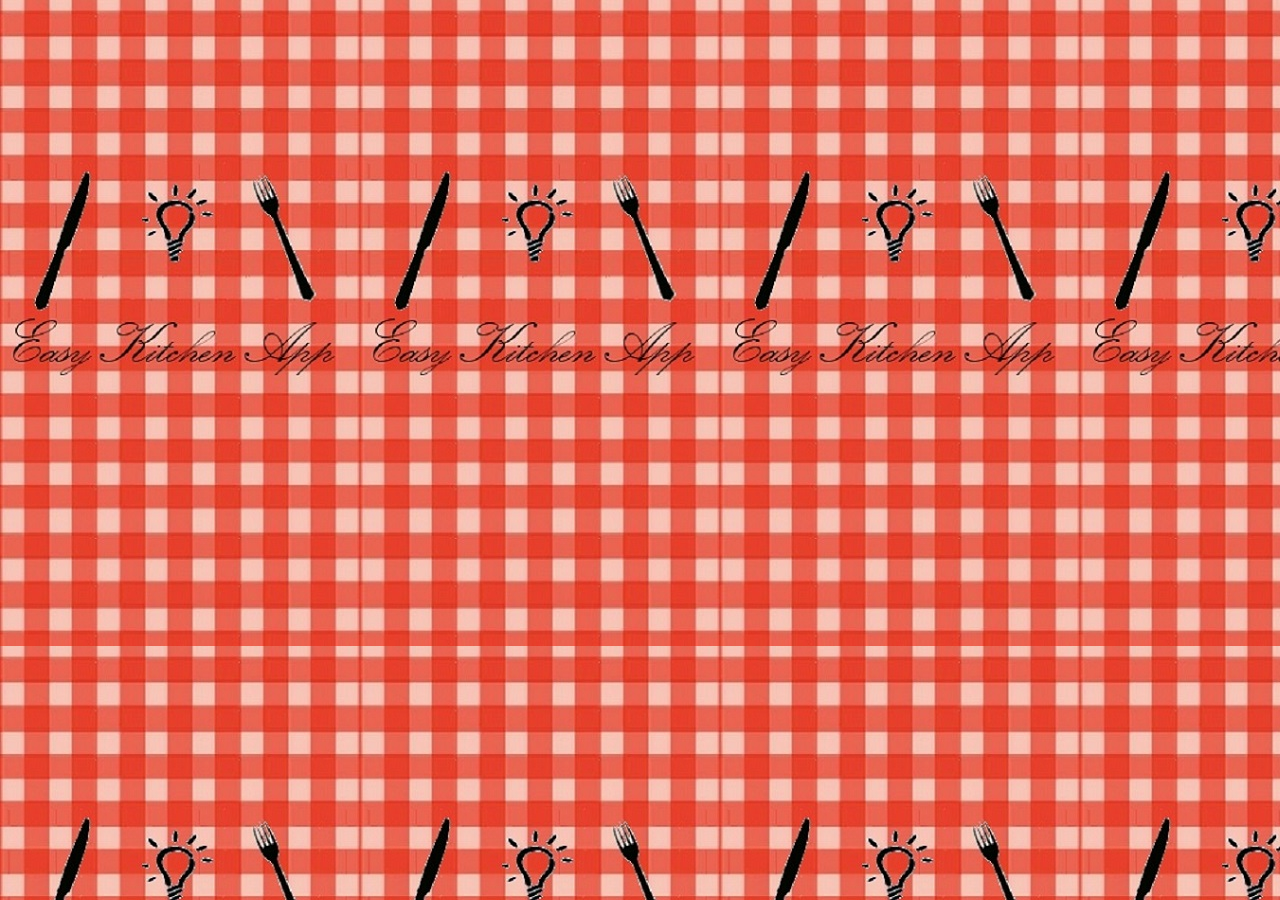
<file: II Entrega/EasyKitchen/www/index.html>
﻿<!DOCTYPE html>
<html lang="en">

<head>

    <meta charset="utf-8">
    <meta http-equiv="X-UA-Compatible" content="IE=edge">
    <meta name="viewport" content="width=device-width, initial-scale=1">
    <meta name="description" content="">
    <meta name="author" content="">
    <meta http-equiv="REFRESH" content="2;URL=LoginFacebook.html" />

    <title>EasyKitchen App</title>

    <!-- Bootstrap Core CSS -->
    <link href="css/bootstrap.min.css" rel="stylesheet">

    <!-- Custom CSS -->
    <link href="css/thumbnail-gallery.css" rel="stylesheet">

    <!-- HTML5 Shim and Respond.js IE8 support of HTML5 elements and media queries -->
    <!-- WARNING: Respond.js doesn't work if you view the page via file:// -->
    <!--[if lt IE 9]>
        <script src="https://oss.maxcdn.com/libs/html5shiv/3.7.0/html5shiv.js"></script>
        <script src="https://oss.maxcdn.com/libs/respond.js/1.4.2/respond.min.js"></script>
    <![endif]-->

</head>

<body style="background-color:#f75e5e; background-image:url('img/pantalla_bienvenida.jpg')">
  

</body>

</html>
</file>
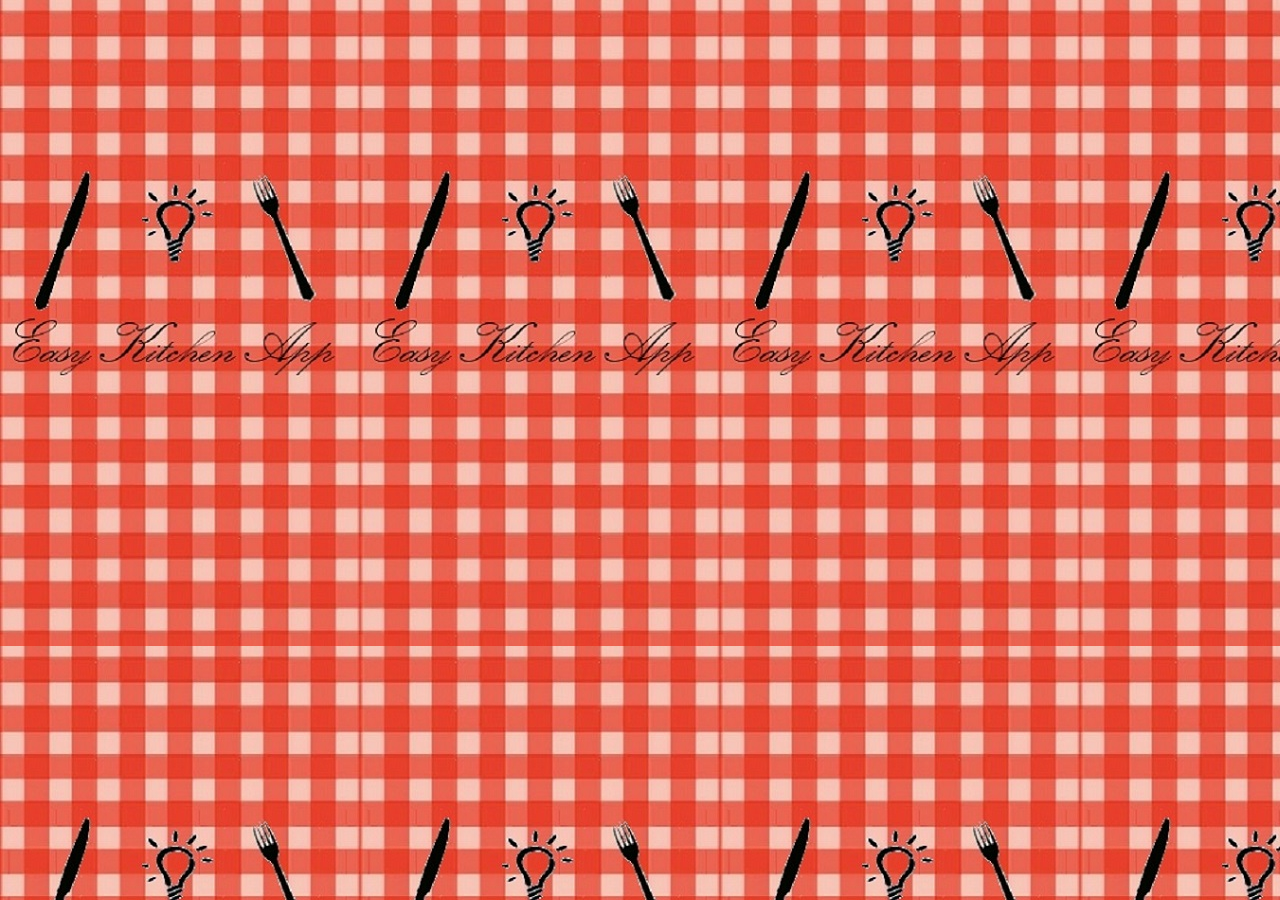
<file: Entrega Final/EasyKitchen/platforms/android/assets/www/index.html>
<!DOCTYPE html>
<html lang="en">

<head>

    <meta charset="utf-8">
    <meta http-equiv="X-UA-Compatible" content="IE=edge">
    <meta name="viewport" content="width=device-width, initial-scale=1">
    <meta name="description" content="">
    <meta name="author" content="">
    <meta http-equiv="REFRESH" content="2;URL=LoginFacebook.html" />

    <title>EasyKitchen App</title>

    <!-- Bootstrap Core CSS -->
     <script type ="text/javascript" src ="js/jquery-1.11.0.js"></script>
    <script type ="text/javascript" src="cordova.js"></script>
    <script type ="text/javascript" src="cordova_plugins.js"></script>
    <link href="css/bootstrap.min.css" rel="stylesheet">

    <!-- Custom CSS -->
    <link href="css/thumbnail-gallery.css" rel="stylesheet">

</head>

<body style="background-color:#f75e5e; background-image:url('img/pantalla_bienvenida.jpg')">
  

</body>

</html>
</file>
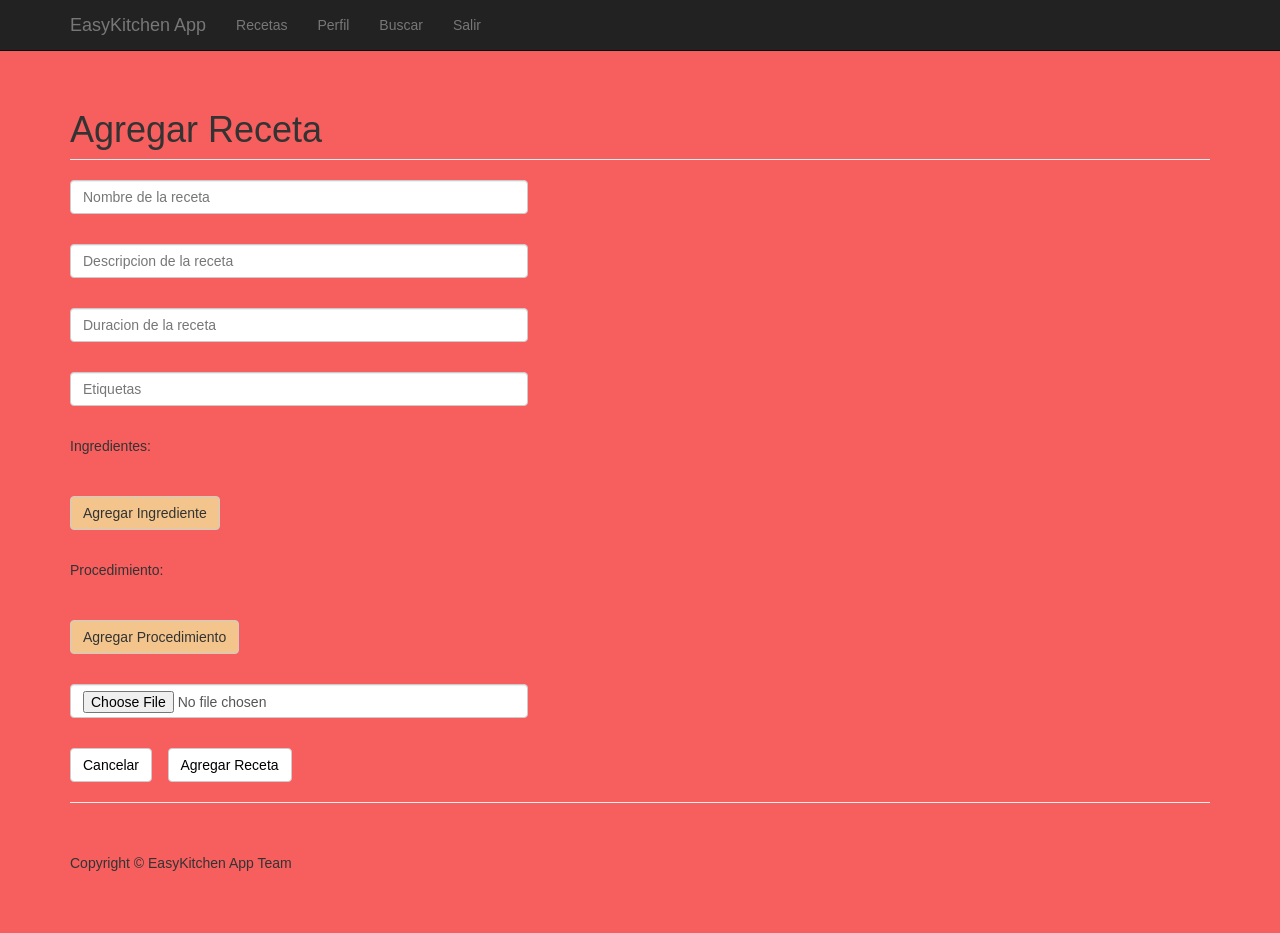
<file: II Entrega/EasyKitchen/www/Agregar_Receta.html>
﻿<!DOCTYPE html>
<html lang="en">

<head>

    <meta charset="utf-8">
    <meta http-equiv="X-UA-Compatible" content="IE=edge">
    <meta name="viewport" content="width=device-width, initial-scale=1">
    <meta name="description" content="">
    <meta name="author" content="">

    <title>EasyKitchen App</title>
    <script type="text/javascript" src="js/index.js"></script>
    <!-- Bootstrap Core CSS -->
    <link href="css/bootstrap.min.css" rel="stylesheet">

    <!-- Custom CSS -->
    <link href="css/thumbnail-gallery.css" rel="stylesheet">

    <!-- HTML5 Shim and Respond.js IE8 support of HTML5 elements and media queries -->
    <!-- WARNING: Respond.js doesn't work if you view the page via file:// -->
    <!--[if lt IE 9]>
        <script src="https://oss.maxcdn.com/libs/html5shiv/3.7.0/html5shiv.js"></script>
        <script src="https://oss.maxcdn.com/libs/respond.js/1.4.2/respond.min.js"></script>

    <![endif]-->

</head>

<body style="background-color:#f75e5e" onload="nobackbutton()">

    <!-- Navigation -->
    <nav class=" navbar navbar-inverse navbar-fixed-top" role="navigation">
    <div class="container">
        <!-- Brand and toggle get grouped for better mobile display -->
        <div class="navbar-header">
            <button type="button" class="navbar-toggle" data-toggle="collapse" data-target="#bs-example-navbar-collapse-1">
                <span class="sr-only">Toggle navigation</span>
                <span class="icon-bar"></span>
                <span class="icon-bar"></span>
                <span class="icon-bar"></span>
                <span class="icon-bar"></span>
            </button>
            <a class="navbar-brand" href="Lista_Recetas.html">EasyKitchen App</a>
        </div>
        <!-- Collect the nav links, forms, and other content for toggling -->
        <div class="collapse navbar-collapse" id="bs-example-navbar-collapse-1">
            <ul class="nav navbar-nav">
                <li>
                    <a href="Lista_Recetas.html">Recetas</a>
                </li>
                <li>
                    <a href="Perfil.html">Perfil</a>
                </li>
                <li>
                    <a href="Buscar.html">Buscar</a>
                </li>
                <li>
                    <a href="LoginFacebook.html">Salir</a>
                </li>
            </ul>
        </div>
        <!-- /.navbar-collapse -->
    </div>
    <!-- /.container -->
    </nav>

    <!-- Page Content -->
    <div class="container">

        <div class="row">
            <div class="col-lg-12">
                <h1 class="page-header">Agregar Receta</h1>
            </div>
        </div>

        <div class="row">
            <div class="col-md-5"><input id="nameRecipeId" type="text" class="form-control" placeholder="Nombre de la receta"></div>
        </div>
        <p>&nbsp;</p>
        <div class="row">
            <div class="col-md-5"><input id="descriptionRecipeId" type="text" class="form-control" placeholder="Descripcion de la receta"></div>
        </div>
        <p>&nbsp;</p>
        <div class="row">
            <div class="col-md-5"><input id="durationRecipeId" type="text" class="form-control" placeholder="Duracion de la receta"></div>
        </div>
        <p>&nbsp;</p>
        <div class="row">
            <div class="col-md-5"><input id="TagsRecipeId" type="text" class="form-control" placeholder="Etiquetas"></div>
        </div>
        <p>&nbsp;</p>
        <p>Ingredientes:</p>
        <div class="row">
            <div id="componenteIngrediente">
            </div>
        </div>

        <p>&nbsp;</p>
            <button onclick="agregarIngrediente()" style="background-color:#f3c58c" type="button" class="btn btn-default">Agregar Ingrediente</button>
            <p>&nbsp;</p>
        <p>Procedimiento:</p>
        <div class="row">
            <div id="componenteProcedimiento">
            </div>
        </div>
        <p>&nbsp;</p>
        <button onclick="agregarProcedimiento()" style="background-color:#f3c58c" type="button" class="btn btn-default">Agregar Procedimiento</button>
        <p>&nbsp;</p>
        <div class="row">
            <div class="col-md-5"><input id="imageRecipeId" type="file" class="form-control" placeholder="Imagen de la Figura"></div>
        </div>
        <p>&nbsp;</p>
        <div class="row">
            <div class="col-md-1"><button onclick="cancelar()" style="background-color:#ffffff; color:#000000" type="button" class="btn btn-default">Cancelar</button></div>
            <div class="col-md-1"><button onclick="guardarReceta()" style="background-color:#ffffff; color:#000000" type="button" class="btn btn-default">Agregar Receta</button></div>            
        </div>
            <hr>


            <!-- Footer -->
            <footer>
                <div class="row">
                    <div class="col-lg-12">
                        <p>Copyright &copy; EasyKitchen App Team</p>
                    </div>
                </div>
            </footer>

        </div>
    <!-- /.container -->
    <!-- jQuery Version 1.11.0 -->
    <script src="js/jquery-1.11.0.js"></script>

    <!-- Bootstrap Core JavaScript -->
    <script src="js/bootstrap.min.js"></script>

</body>

</html>
</file>
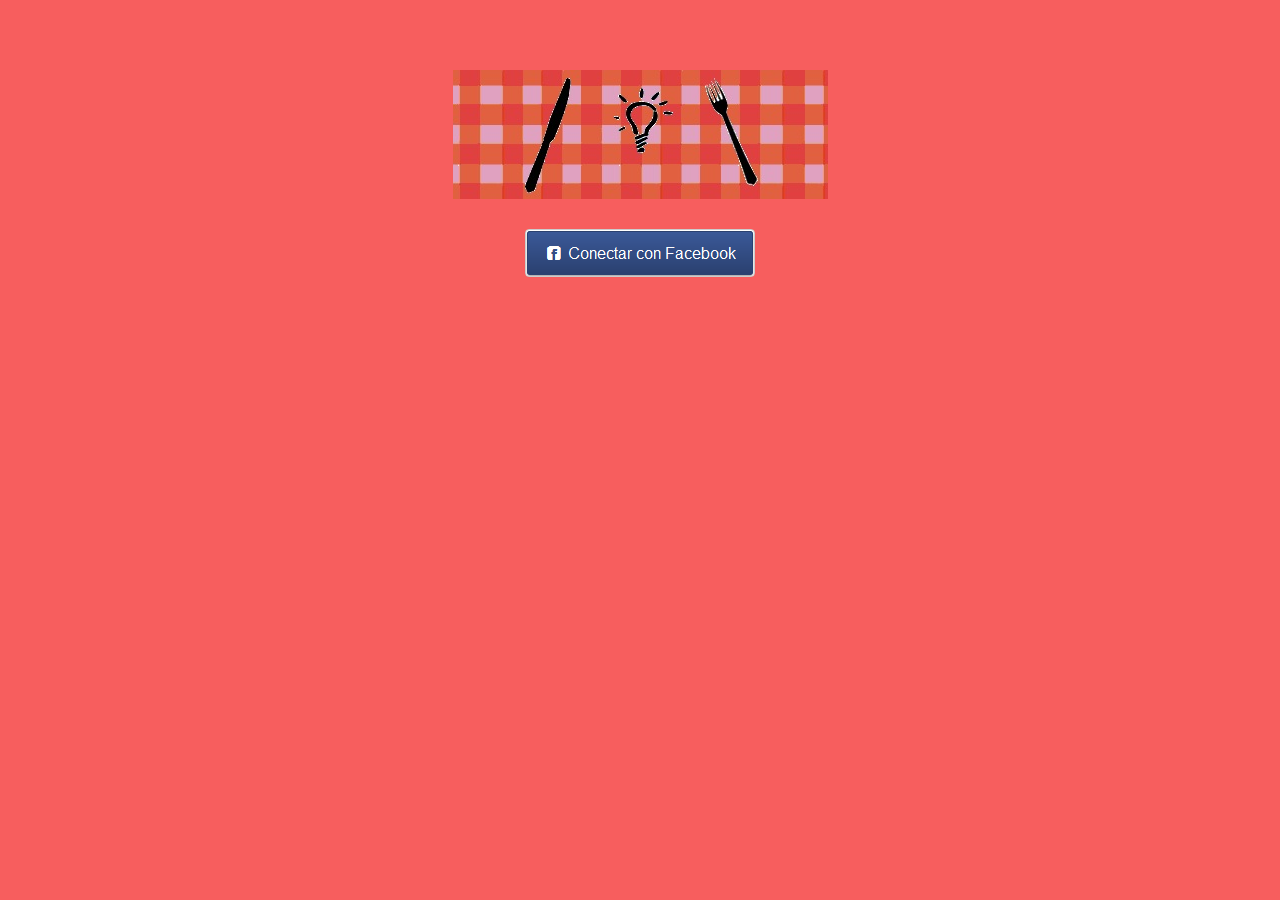
<file: II Entrega/EasyKitchen/www/LoginFacebook.html>
﻿<!DOCTYPE html>
<html lang="en">

<head>

    <meta charset="utf-8">
    <meta http-equiv="X-UA-Compatible" content="IE=edge">
    <meta name="viewport" content="width=device-width, initial-scale=1">
    <meta name="description" content="">
    <meta name="author" content="">

    <title>EasyKitchen App</title>

    <script type="text/javascript" src="js/index.js"></script>
    <script src="http://ajax.googleapis.com/ajax/libs/jquery/2.0.0/jquery.min.js"></script>

    <!-- Bootstrap Core CSS -->
    <link href="css/bootstrap.min.css" rel="stylesheet">

    <!-- Custom CSS -->
    <link href="css/thumbnail-gallery.css" rel="stylesheet">

    <!-- HTML5 Shim and Respond.js IE8 support of HTML5 elements and media queries -->
    <!-- WARNING: Respond.js doesn't work if you view the page via file:// -->
    <!--[if lt IE 9]>
        <script src="https://oss.maxcdn.com/libs/html5shiv/3.7.0/html5shiv.js"></script>
        <script src="https://oss.maxcdn.com/libs/respond.js/1.4.2/respond.min.js"></script>
    <![endif]-->
    

</head>

<body style="background-color:#f75e5e" onload="nobackbutton();">
    <div class="row">
        <center>
            <img class="img-responsive" src="img/logo.png" alt="">
        </center>
    </div>
    <p>&nbsp;</p>
    <div class="row">
        <center>
            <button onclick="LoginFb()" style="background-image:url(img/fb_icon.png); width:230px; height:48px" type="button" class="btn btn-default"></button>
        </center>
    </div>
</body>
</html>
</file>
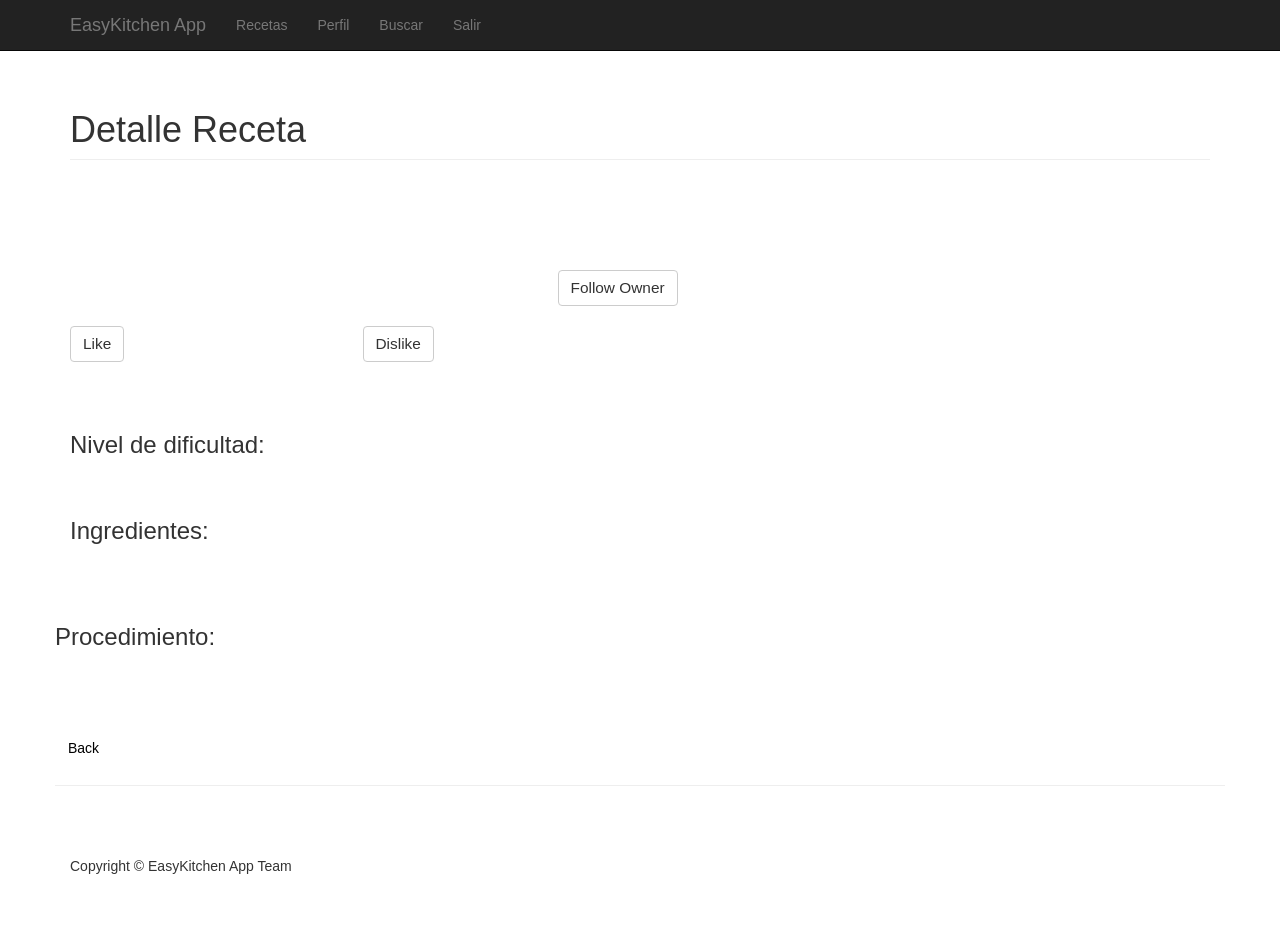
<file: Entrega Final/EasyKitchen/platforms/android/assets/www/Detail.html>
<!DOCTYPE html>
<html lang="en">

<head>

<meta charset="utf-8">
    <meta http-equiv="X-UA-Compatible" content="IE=edge">
    <meta name="viewport" content="width=device-width, initial-scale=1">
    <meta name="description" content="">
    <meta name="author" content="">
    <meta http-equiv="Access-Control-Allow-Origin" content="*">
    <acces origin ="https://www.easykitchenapp.com" subdomains="true"/>

    <title>EasyKitchen App</title>
    <!--<script type="text/javascript" src="js/index.js"></script> -->
    <!-- Bootstrap Core CSS -->
    <link href="css/bootstrap.min.css" rel="stylesheet">

    <!-- Custom CSS -->
    <link href="css/thumbnail-gallery.css" rel="stylesheet">
    
     <script type ="text/javascript" src ="js/jquery-1.11.0.js"></script>
    <script type ="text/javascript" src ="js/DetalleReceta.js"></script>
    <script type ="text/javascript" src="cordova.js"></script>
    <script type ="text/javascript" src="cordova_plugins.js"></script>
    <!-- Bootstrap Core JavaScript -->
    <script src="js/bootstrap.min.js"></script>

    
    <!-- Jquery UI -->
    <link href="css/jquery-ui.css" rel="stylesheet">
    <link href="css/jquery-ui.structure.css" rel="stylesheet">
    <link href="css/jquery-ui.theme.css" rel="stylesheet">
    <script src="external/jquery/jquery.js"></script>
     <script src="js/jquery-1.11.0.js"></script>
    <script type ="text/javascript" src="js/jquery-ui.js"></script>
    <script type="text/javascript" src="js/Agregar_Receta.js"></script>
    <!-- Bootstrap Core JavaScript -->
    <script src="js/bootstrap.min.js"></script>
    <style>
        #feedback {font-size: 1.4em;}
        .selectable .ui-selecting {background: #FECA40;}
        .selectable .ui-selected {background: #F39814; color: white;}
        .selectable {list-style-type: none; margin: 0; padding: 0; width: 60%;}
        .selectable li {margin : 3px; padding: 0.4em; font-size: 1.4em; height: 18px;}
    </style>
    <script>
        $(function(){
          $(".selectable").selectable();
        });
    </script>

</head>

<body>
  
    <!-- Navigation -->
    <nav class=" navbar navbar-inverse navbar-fixed-top" role="navigation">
    <div class="container">
        <!-- Brand and toggle get grouped for better mobile display -->
        <div class="navbar-header">
            <button type="button" class="navbar-toggle" data-toggle="collapse" data-target="#bs-example-navbar-collapse-1">
                <span class="sr-only">Toggle navigation</span>
                <span class="icon-bar"></span>
                <span class="icon-bar"></span>
                <span class="icon-bar"></span>
                <span class="icon-bar"></span>
            </button>
            <a class="navbar-brand" href="Lista_Recetas.html">EasyKitchen App</a>
        </div>
        <!-- Collect the nav links, forms, and other content for toggling -->
        <div class="collapse navbar-collapse" id="bs-example-navbar-collapse-1">
            <ul class="nav navbar-nav">
                <li>
                    <a href="Lista_Recetas.html">Recetas</a>
                </li>
                <li>
                    <a href="Perfil.html">Perfil</a>
                </li>
                <li>
                    <a href="Buscar.html">Buscar</a>
                </li>
                <li>
                    <a href="LoginFacebook.html">Salir</a>
                </li>
            </ul>
        </div>
        <!-- /.navbar-collapse -->
    </div>
    <!-- /.container -->
    </nav>

    <!-- Page Content -->
    <div class="container">

        <div class="row ui-widget">
            <div class="col-lg-12">
                <h1 class="page-header">Detalle Receta</h1>
            </div>
        </div>

        <div class="row ui-widget">
            <div class="col-md-5"><h3 id="nameRecipeId"></h3></div>
            <div class="container" id="recipeImage">
            </div>
        </div>
        <p>&nbsp;</p>
        <div class="row ui-widget">
            <div class="col-md-5"><p id="descriptionRecipeId" placeholder="Descripcion de la receta"></p></div>
        </div>
        <p>&nbsp;</p>
        <div class="row ui-widget">
            <div class="col-xs-5">
                <h4 id="durationRecipeId" placeholder="Duracion de la receta"></h4>
            </div>
            <div class="col-xs-5">
                <button  type="button" class="btn btn-default">Follow Owner</button>
            </div>
        </div>
        <div class="row ui-widget">
            <div class="col-xs-5">
                <h3 id="ratingId"></h3>
            </div>
        </div>
        <div class="row ui-widget">
            <div class="col-xs-3">
                <button  type="button" class="btn btn-default">Like</button>
            </div>
            <div class="col-xs-3">
                <button  type="button" class="btn btn-default">Dislike</button>
            </div>
        </div>

        <p>&nbsp;</p>
        <div class="row">
            <div class="container" id="tagsContainer">
            </div>
            
        </div>
        <p>&nbsp;</p>
        <h3>Nivel de dificultad:</h3>
        <h3 id="dificultad"></h3>
        <p>&nbsp;</p>
        <h3>Ingredientes:</h3>
        <div class="row">
            <div class="container" id="ingredientsContainer">
            </div>
        </div>
    <div class="row">
        <p>&nbsp;</p>
        <p>&nbsp;</p>
        <h3>Procedimiento:</h3>
            <div class="panel-group" id="accordion">
            </div>
        <p>&nbsp;</p>
        
        <p>&nbsp;</p>
        <div class="row">
            <div class="col-md-1"><button onclick="cancelar()" style="background-color:#ffffff; color:#000000" type="button" class="btn btn-
            default">Back</button></div>           
        </div>
            <hr>
    </div>

            <!-- Footer -->
        <footer>
            <div class="row">
                <div class="col-lg-12">
                    <p>Copyright &copy; EasyKitchen App Team</p>
                </div>
            </div>
        </footer>

    
</body>

</html>
</file>
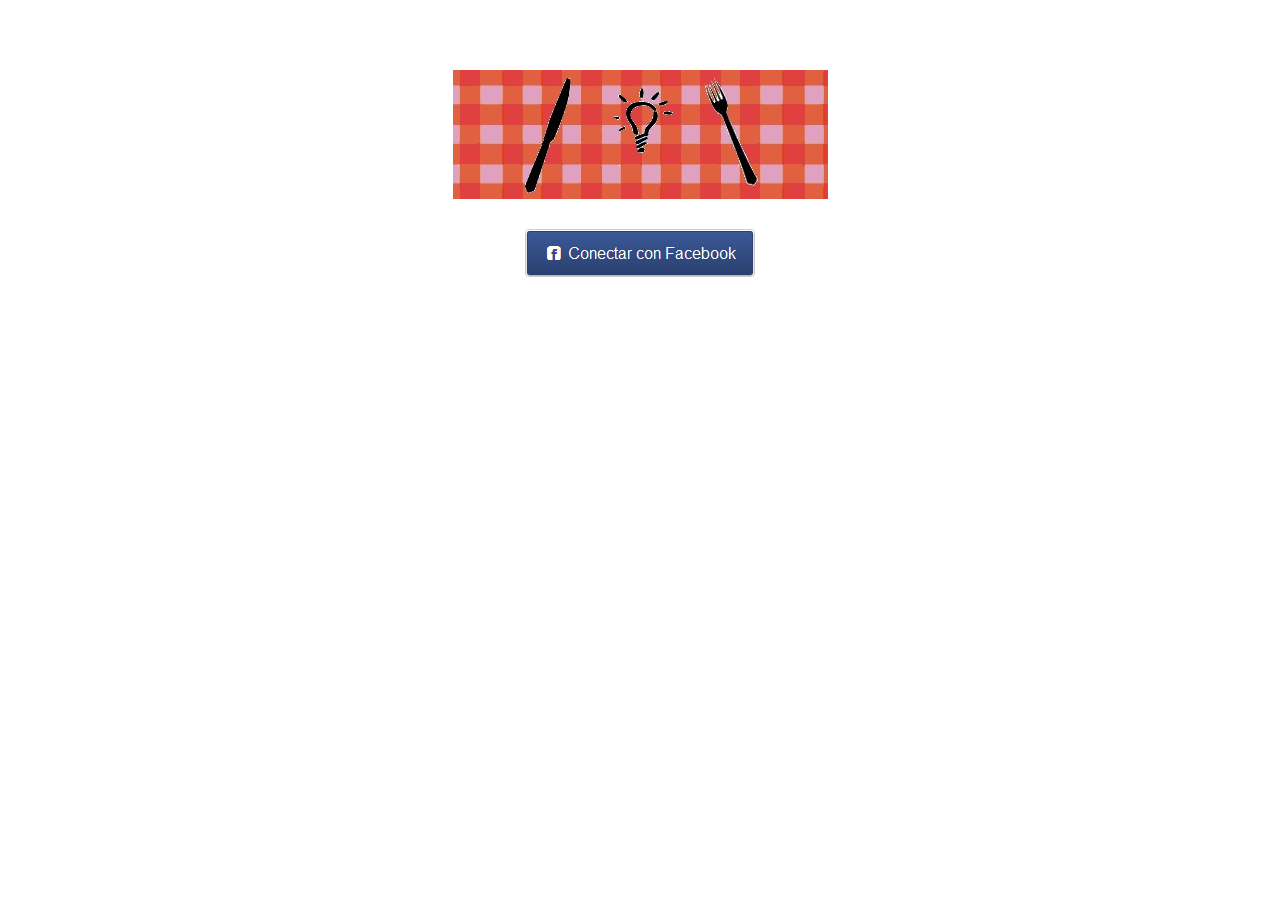
<file: Entrega Final/EasyKitchen/platforms/android/assets/www/LoginFacebook.html>
<!DOCTYPE html>
<html lang="en">

<head>

 
    <meta charset="utf-8">
    <meta http-equiv="X-UA-Compatible" content="IE=edge">
    <meta name="viewport" content="width=device-width, initial-scale=1">
    <meta name="description" content="">
    <meta name="author" content="">
    <meta http-equiv="Access-Control-Allow-Origin" content="*">
    <acces origin ="https://www.easykitchenapp.com" subdomains="true"/>

    <title>EasyKitchen App</title>
    <!--<script type="text/javascript" src="js/index.js"></script> -->
    <!-- Bootstrap Core CSS -->
    <link href="css/bootstrap.min.css" rel="stylesheet">

    <!-- Custom CSS -->
    <link href="css/thumbnail-gallery.css" rel="stylesheet">
    
    <script src="js/jquery-1.11.0.js"></script>
    <!-- Bootstrap Core JavaScript -->
    <script src="js/bootstrap.min.js"></script>
    <script type="text/javascript" src="js/openfb.js"></script>

    
    <!-- Java scripts de las dependencias -->
    <link href="css/jquery-ui.css" rel="stylesheet">
    <link href="css/jquery-ui.structure.css" rel="stylesheet">
    <link href="css/jquery-ui.theme.css" rel="stylesheet">
    <script src="external/jquery/jquery.js"></script>
     <script type ="text/javascript" src ="js/jquery-1.11.0.js"></script>
    <script type ="text/javascript" src="cordova.js"></script>
    <script type ="text/javascript" src="cordova_plugins.js"></script>
    <script type ="text/javascript" src="js/jquery-ui.js"></script>
    <script type ="text/javascript" src="js/LogInFacebook.js"></script>
    <script type ="text/javascript" src="oauth.js"></script>
    <!-- Bootstrap Core JavaScript -->
    <script src="js/bootstrap.min.js"></script>
    
    <script type ="text/javascript">
    
       OAuth.initialize('-JA314FvSAJsq4nbhQKK-pSk_Wo');
        
        function authenticate(callback) {
    OAuth.popup('facebook')
        .done(function(result) {
            result.get('/me')
            .done(function (response) {
                //this will display "John Doe" in the console
                console.log(response.name);
                loginDatabase(response.name);
               
            })
            .fail(function (err){
                console.log(err);
                alert("error conectando");//handle error with err
            });
        })
        .fail(function(error) {
            console.log(error);
            callback(error);
        });
}
    
    </script>

</head>

<body onload="nobackbutton();">
    
    <div class="row">
        <center>
            <img class="img-responsive" src="img/logo.png" alt="">
        </center>
    </div>
    <p>&nbsp;</p>
    <div class="row">
        <center>
            <button onclick="authenticate()" style="background-image:url(img/fb_icon.png); width:230px; height:48px" type="button" class="btn btn-default"></button>
        </center>
    </div>
</body>
</html>
</file>
<file: II Entrega/EasyKitchen/www/css/thumbnail-gallery.css>
/*!
 * Start Bootstrap - Thumbnail Gallery HTML Template (http://startbootstrap.com)
 * Code licensed under the Apache License v2.0.
 * For details, see http://www.apache.org/licenses/LICENSE-2.0.
 */

body {
    padding-top: 70px; /* Required padding for .navbar-fixed-top. Change if height of navigation changes. */
}

.thumb {
    margin-bottom: 30px;
}

footer {
    margin: 50px 0;
}
</file>
<file: Entrega Final/EasyKitchen/platforms/android/assets/www/css/thumbnail-gallery.css>
/*!
 * Start Bootstrap - Thumbnail Gallery HTML Template (http://startbootstrap.com)
 * Code licensed under the Apache License v2.0.
 * For details, see http://www.apache.org/licenses/LICENSE-2.0.
 */

body {
    padding-top: 70px; /* Required padding for .navbar-fixed-top. Change if height of navigation changes. */
}

.thumb {
    margin-bottom: 30px;
}

footer {
    margin: 50px 0;
}
</file>
